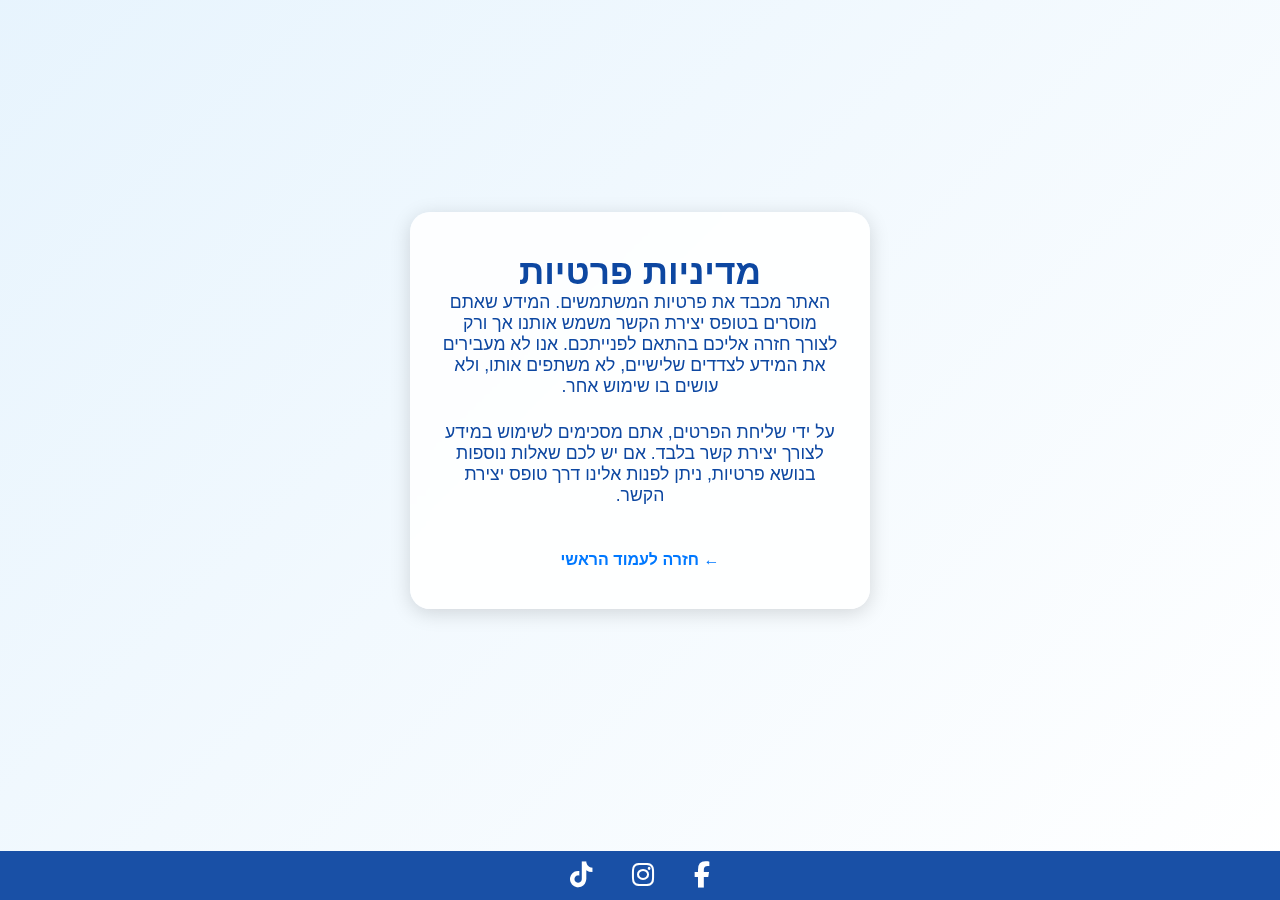
<file: privacy.html>
<!DOCTYPE html>
<html lang="he" dir="rtl">
<head>
  <meta charset="UTF-8">
  <meta name="viewport" content="width=device-width, initial-scale=1.0">
  <title>מדיניות פרטיות - NatiClean</title>
  <link rel="stylesheet" href="style.css">
  <link rel="stylesheet" href="https://cdnjs.cloudflare.com/ajax/libs/font-awesome/6.5.0/css/all.min.css">

</head>
<body>
  <div class="card">
    <div class="container">
      <h1>מדיניות פרטיות</h1>
      <p>
        האתר מכבד את פרטיות המשתמשים.  
        המידע שאתם מוסרים בטופס יצירת הקשר משמש אותנו אך ורק לצורך חזרה אליכם בהתאם לפנייתכם.
        אנו לא מעבירים את המידע לצדדים שלישיים, לא משתפים אותו, ולא עושים בו שימוש אחר.
      </p>
      <p>
        על ידי שליחת הפרטים, אתם מסכימים לשימוש במידע לצורך יצירת קשר בלבד.
        אם יש לכם שאלות נוספות בנושא פרטיות, ניתן לפנות אלינו דרך טופס יצירת הקשר.
      </p>
      <a href="index.html" class="back-link">← חזרה לעמוד הראשי</a>
    </div>
  </div>

  <footer class="fixed-footer">
    <a href="https://facebook.com/" target="_blank" aria-label="Facebook"><i class="fab fa-facebook-f"></i></a>
    <a href="https://instagram.com/" target="_blank" aria-label="Instagram"><i class="fab fa-instagram"></i></a>
    <a href="https://tiktok.com/" target="_blank" aria-label="TikTok"><i class="fab fa-tiktok"></i></a>
  </footer>
</body>
</html>
</file>
<file: style.css>
* {
  box-sizing: border-box;
}

body {
  margin: 0;
  font-family: "Heebo", "Arial", sans-serif;
  color: #0d47a1;
  text-align: center;
  display: flex;
  flex-direction: column;
  min-height: 100vh;
  justify-content: center;
  align-items: center;
  background: linear-gradient(135deg, rgba(227,242,253,0.85), rgba(255,255,255,0.9)),
              url('https://images.unsplash.com/photo-1600585154340-be6161a56a0c?auto=format&fit=crop&w=1950&q=80') center/cover no-repeat;
  background-attachment: fixed;
  padding-bottom: 80px; /* כדי לא לחפוף לפוטר הקבוע */
}

.card {
  background-color: #ffffffdd;
  border-radius: 20px;
  box-shadow: 0 4px 20px rgba(0, 0, 0, 0.15);
  padding: 40px 30px;
  max-width: 460px;
  width: 90%;
  backdrop-filter: blur(8px);
  animation: fadeIn 1.2s ease-in-out;
}

.logo {
  width: 300px;              /* מגדיל את הלוגו */
  height: auto;              /* שומר על פרופורציות */
  margin-bottom: 15px;       /* קצת רווח מתחת */
  filter: drop-shadow(0 3px 6px rgba(0,0,0,0.25)); /* הצללה רכה יותר */
  transition: transform 0.3s ease; /* אנימציה קטנה */
}

.logo:hover {
  transform: scale(1.05);    /* אפקט עדין כשעוברים עם העכבר */
}

/* כדי שיראה טוב גם במסכים קטנים 
@media (max-width: 600px) {
  .logo {
    width: 110px;
  }
}
  */

h1 {
  margin: 0;
  font-size: 2.2em;
  color: #0d47a1;
}

h2 {
  margin: 5px 0 15px;
  font-weight: normal;
  color: #1976d2;
}

p {
  margin: 0 0 25px;
  color: #0d47a1;
  font-size: 1.1em;
}

.buttons {
  display: flex;
  flex-direction: column;
  gap: 12px;
  margin-bottom: 25px;
}

a.button {
  background-color: #2196f3;
  color: white;
  text-decoration: none;
  padding: 14px;
  border-radius: 10px;
  font-size: 1.1em;
  transition: background 0.3s;
  position: relative;
  overflow: hidden;
}

a.button:hover {
  background-color: #1565c0;
}

.button::after {
  content: "";
  position: absolute;
  top: 0;
  left: -100%;
  width: 100%;
  height: 100%;
  background: rgba(255,255,255,0.3);
  transition: left 0.4s;
}

.button:hover::after {
  left: 100%;
}

.form-title {
  margin-top: 25px;
  font-size: 1.3em;
  color: #0d47a1;
  font-weight: bold;
}

form {
  display: flex;
  flex-direction: column;
  gap: 12px;
  margin-top: 15px;
}

input, textarea {
  font-family: inherit;
  font-size: 1em;
  padding: 10px;
  border-radius: 8px;
  border: 1px solid #90caf9;
  outline: none;
  transition: border-color 0.3s;
}

input:focus, textarea:focus {
  border-color: #1976d2;
}

textarea {
  resize: vertical;
  min-height: 80px;
}

button[type="submit"] {
  background-color: #1976d2;
  color: white;
  border: none;
  padding: 12px;
  border-radius: 8px;
  font-size: 1em;
  cursor: pointer;
  transition: background 0.3s;
}

button[type="submit"]:hover {
  background-color: #0d47a1;
}

.email {
  margin-top: 25px;
  direction: ltr;
  font-size: 0.95em;
  color: #0d47a1;
}

.gallery {
  margin-top: 40px;
  margin-bottom: 30px;
}

.gallery h3 {
  color: #0d47a1;
  margin-bottom: 15px;
  font-size: 1.4em;
}

.images {
  display: flex;
  gap: 10px;
  justify-content: center;
  flex-wrap: wrap;
}

.images img {
  width: 45%;
  border-radius: 12px;
  box-shadow: 0 4px 10px rgba(0,0,0,0.2);
  transition: transform 0.3s, box-shadow 0.3s;
}

.images img:hover {
  transform: scale(1.05);
  box-shadow: 0 6px 16px rgba(0,0,0,0.25);
}

@keyframes fadeIn {
  from { opacity: 0; transform: translateY(20px); }
  to { opacity: 1; transform: translateY(0); }
}

.contact-title {
  margin-top: 10px;
  margin-bottom: 20px;
  color: #0d47a1;
  font-size: 1.2em;
  font-weight: 500;
}

.contact-title a {
  color: #1976d2;
  text-decoration: none;
  font-weight: bold;
}

.contact-title a:hover {
  text-decoration: underline;
}

.privacy-check {
  margin: 15px 0;
  text-align: right;
  font-size: 14px;
}

.privacy-check label {
  color: #333;
}

.privacy-check a {
  color: #0078ff;
  text-decoration: none;
  font-weight: bold;
}

.privacy-check a:hover {
  text-decoration: underline;
}

.back-link {
  display: inline-block;
  margin-top: 20px;
  color: #0078ff;
  text-decoration: none;
  font-weight: bold;
}

.back-link:hover {
  text-decoration: underline;
}

/* === FOOTER קבוע === */
.fixed-footer {
  position: fixed;
  bottom: 0;
  left: 0;
  width: 100%;
  background: rgba(13, 71, 161, 0.95);
  color: white;
  display: flex;
  justify-content: center;
  gap: 40px;
  align-items: center;
  padding: 10px 0;
  z-index: 100;
}

.fixed-footer a {
  color: white;
  font-size: 1.6em;
  text-decoration: none;
  transition: transform 0.3s, color 0.3s;
}

.fixed-footer a:hover {
  color: #90caf9;
  transform: scale(1.2);
}

.button {
  display: flex;
  align-items: center;
  justify-content: center;
  gap: 10px;
}

.button i {
  font-size: 1.3em;
}

.button.whatsapp {
  background-color: #25D366;
}

.button.whatsapp:hover {
  background-color: #1ebe5d;
}
</file>
